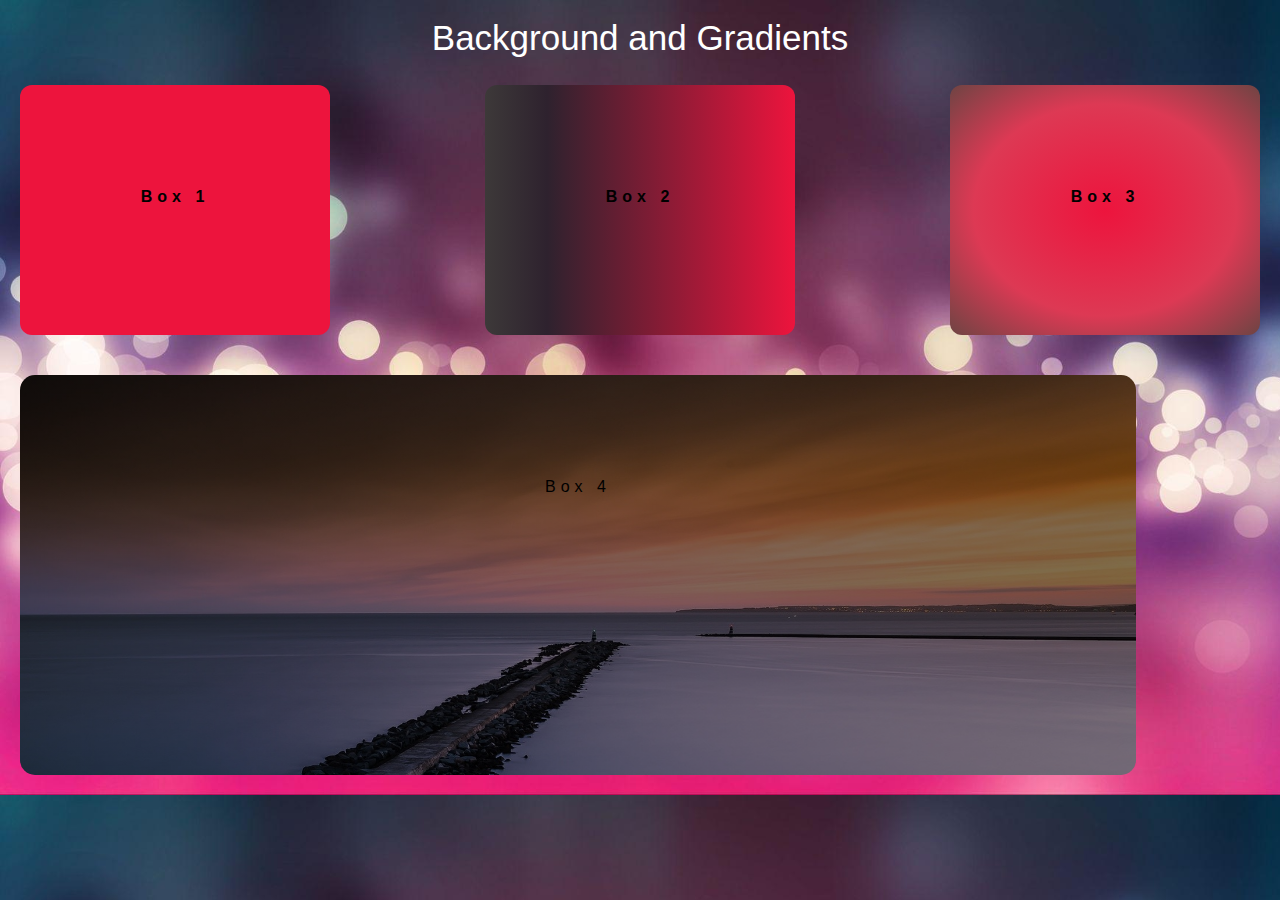
<file: block-BHaabu/index.html>
<!DOCTYPE html>
<html lang="en">
<head>
    <meta charset="UTF-8">
    <meta http-equiv="X-UA-Compatible" content="IE=edge">
    <meta name="viewport" content="width=device-width, initial-scale=1.0">
    <title>Background</title>
    <!--Font Family-->
<link href="https://fonts.googleapis.com/css2?family=Karla:wght@200&display=swap" rel="stylesheet">
<!--Css Style-->
<link rel="stylesheet" href="style.css" />
</head>
<body  class="bg-img">
    <div>
    <header class="header">
        <h1>Background and Gradients</h1>
    </header>
    <main>
        <section class="section-1">
            <div class="container flex">
                <div class="box box-1"><p>Box 1</p></div>
                <div class="box box-2"><p>Box 2</p></div>
                <div class="box box-3"><p>Box 3</p></div>
            </div>
        </section>
        <section class="section-2">
            <div class="container flex">
                <div class="box-4"><p>Box 4</p></div>
            </div>
        </section>
    </main>
</div>
</body>
</html>
</file>
<file: block-BHaabu/style.css>
html, body, div, span, applet, object, iframe,
h1, h2, h3, h4, h5, h6, p, blockquote, pre,
a, abbr, acronym, address, big, cite, code,
del, dfn, em, img, ins, kbd, q, s, samp,
small, strike, strong, sub, sup, tt, var,
b, u, i, center,
dl, dt, dd, ol, ul, li,
fieldset, form, label, legend,
table, caption, tbody, tfoot, thead, tr, th, td,
article, aside, canvas, details, embed, 
figure, figcaption, footer, header, hgroup, 
menu, nav, output, ruby, section, summary,
time, mark, audio, video {
	margin: 0;
	padding: 0;
	border: 0;
	font-size: 100%;
	font: inherit;
	vertical-align: baseline;
}
article, aside, details, figcaption, figure, 
footer, header, hgroup, menu, nav, section {
	display: block;
}
body {
	line-height: 1;
}
ol, ul {
	list-style: none;
}
blockquote, q {
	quotes: none;
}
blockquote:before, blockquote:after,
q:before, q:after {
	content: '';
	content: none;
}
table {
	border-collapse: collapse;
	border-spacing: 0;
}
/* Custome Stylesheet */
* {
    margin: 0;
    padding: 0;
}
body {
    line-height: 1.5;
    margin: 0 auto;
}
.bg-img {
    background: url("background.jpg");
    background-size: cover;
}
h1 {
    font-size: 35px;
    color: white;
    font-family: Impact, Haettenschweiler, 'Arial Narrow Bold', sans-serif;
    text-align: center;
    margin: 12px;
}
* {
    box-sizing: border-box;
}
.container {
    max-width: 13500px;
    margin: 20px;
}
.flex {
    display: flex;
    justify-content: space-between;
    }
.box {
    width: 25%;
    height: 250px;
    
    border-radius: 12px;
    font-weight: 800;
}
.box-1 {
    background: #ed143d;
}
.box-2 {
    background: linear-gradient(to right,rgba(61, 57, 57), rgba(46, 34, 46) 20%, #ed143d);
}
.box-3 {
    background: radial-gradient(#ed143d, rgba(221, 57, 84) 60%, #6e4443);
}
.section-1 {
    margin-top: 20px;
}
p {
    text-align: center;
    margin-top: 100px;
    font-family: Impact, Haettenschweiler, 'Arial Narrow Bold', sans-serif;
    color: black;
    letter-spacing: 5px;
}
.section-2 {
    margin-top: 40px;
}
.box-4 {
    background: linear-gradient(rgba(0, 0, 0, 0.5), rgba(0, 0, 0, 0.5)), url("second-image.jpg");
    height: 400px;
    width: 90%;
    border-radius: 15px;
    background-size: cover;
}
</file>
